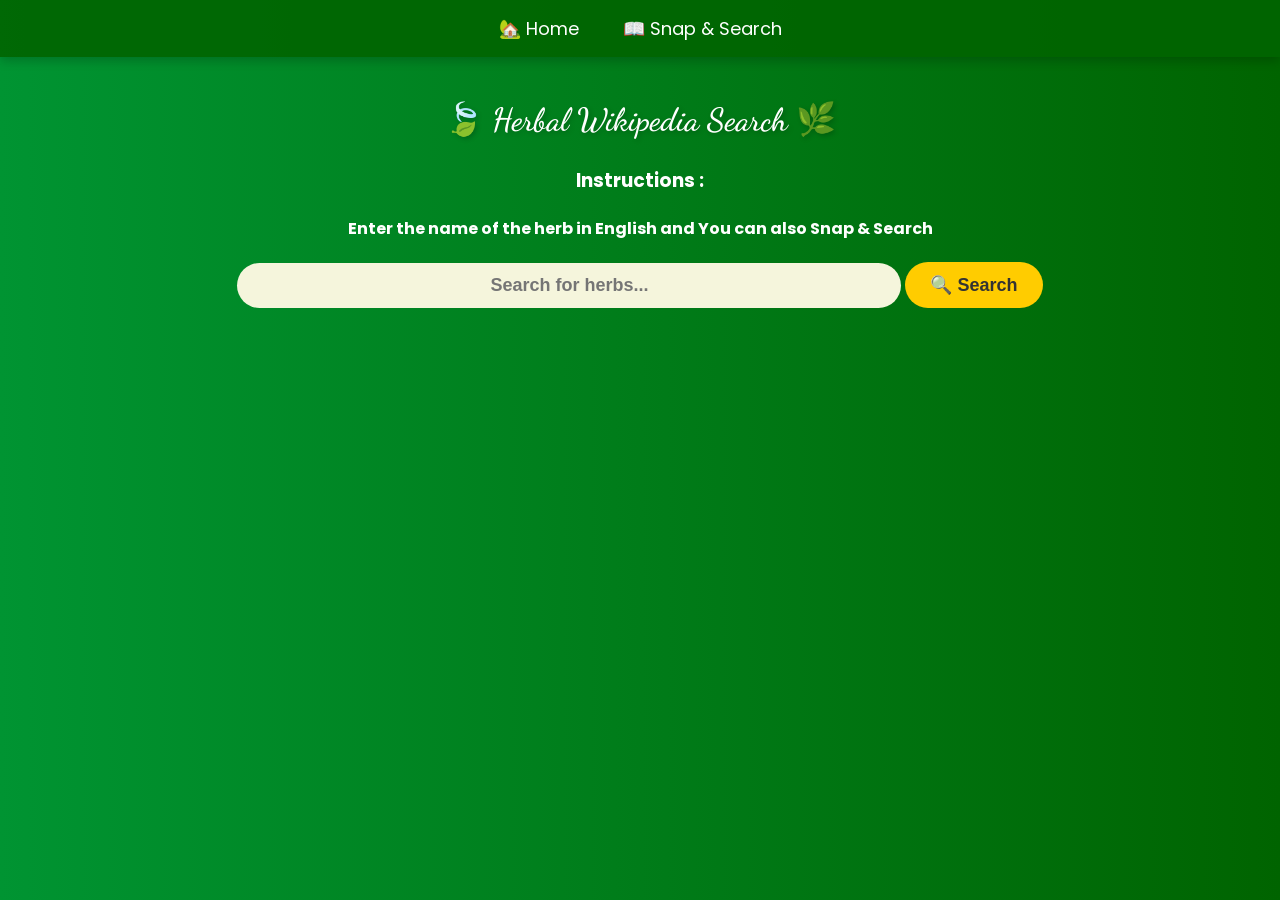
<file: AI.html>
<!DOCTYPE html>
<html lang="en">
<head>
    <meta charset="UTF-8">
    <meta name="viewport" content="width=device-width, initial-scale=1.0">
    <title>🌿 Herbal Wikipedia Search</title>

    <!-- Google Fonts -->
    <link href="https://fonts.googleapis.com/css2?family=Poppins:wght@300;400;600&family=Dancing+Script:wght@600&display=swap" rel="stylesheet">
    
    <style>
        /* General Styles */
        body {
            font-family: 'Poppins', sans-serif;
            text-align: center;
            background: linear-gradient(to right, #009432, #006400);
            color: white;
            margin: 0;
            padding: 0;
            overflow-x: hidden;
        }

        /* Navbar */
        .navbar {
            position: fixed;
            top: 0;
            width: 100%;
            background: rgba(0, 100, 0, 0.9);
            padding: 15px 0;
            text-align: center;
            box-shadow: 0 4px 10px rgba(0, 0, 0, 0.2);
            z-index: 1000;
        }

        .navbar a {
            color: white;
            text-decoration: none;
            padding: 12px 20px;
            font-size: 18px;
            transition: 0.3s;
        }

        .navbar a:hover {
            background: #ffcc00;
            color: #006400;
            border-radius: 5px;
        }

        /* Header */
        h2 {
            margin-top: 100px;
            font-size: 32px;
            font-weight: 600;
            text-shadow: 2px 2px 5px rgba(0, 0, 0, 0.2);
            font-family: 'Dancing Script', cursive;
        }

        /* Search Box */
        .search-container {
            margin-top: 20px;
        }

        input {
            padding: 12px;
            width: 50%;
            font-size: 18px;
            border-radius: 25px;
            border: none;
            outline: none;
            text-align: center;
            transition: 0.3s;
            background: #f5f5dc;
            color: #006400;
            font-weight: bold;
        }

        input:focus {
            box-shadow: 0px 0px 15px rgba(255, 255, 255, 0.8);
            transform: scale(1.05);
        }

        /* Search Button */
        button {
            padding: 12px 25px;
            font-size: 18px;
            border: none;
            cursor: pointer;
            border-radius: 25px;
            background: #ffcc00;
            font-weight: bold;
            color: #333;
            transition: 0.3s;
        }

        button:hover {
            background: #ffdb4d;
            transform: scale(1.1);
        }

        /* Results Box */
        #results {
            margin-top: 30px;
            text-align: left;
            max-width: 800px;
            margin-left: auto;
            margin-right: auto;
            background: rgba(255, 255, 255, 0.9);
            color: black;
            padding: 20px;
            border-radius: 10px;
            box-shadow: 0px 5px 15px rgba(0, 0, 0, 0.2);
            display: none;
            opacity: 0;
            transform: translateY(20px);
            transition: opacity 0.5s ease-in-out, transform 0.5s ease-in-out;
        }

        #results.show {
            display: block;
            opacity: 1;
            transform: translateY(0px);
        }

        /* Floating Leaves Animation */
        .leaf {
            position: absolute;
            width: 50px;
            height: 50px;
            background: url('https://www.freeiconspng.com/uploads/green-leaf-png-26.png') no-repeat center/cover;
            opacity: 0.7;
            animation: floatLeaf 6s linear infinite;
        }

        @keyframes floatLeaf {
            0% { transform: translateY(0) rotate(0deg); opacity: 1; }
            50% { transform: translateY(50px) rotate(45deg); opacity: 0.7; }
            100% { transform: translateY(100px) rotate(90deg); opacity: 0.5; }
        }

        /* Footer */
        footer {
            background: #006400;
            padding: 15px;
            text-align: center;
            color: white;
            margin-top: 40px;
            font-size: 14px;
        }

        .social-icons a {
            color: white;
            font-size: 20px;
            padding: 10px;
            text-decoration: none;
            transition: 0.3s;
        }

        .social-icons a:hover {
            color: #ffcc00;
        }

    </style>
</head>
<body>

    <!-- Navbar -->
    <div class="navbar">
        <a href="index.html">🏡 Home</a>
       <!-- <a href="#">🌿 </a>-->
       
        <a href="https://www.bing.com/visualsearch?cc=in">📖 Snap & Search</a>
    </div>

    <h2>🍃 Herbal Wikipedia Search 🌿</h2>
    <h3>Instructions :</h3>
    <h4> Enter the name of the herb in English and You can also Snap & Search</h4>
    
    

    <div class="search-container">
        <input type="text" id="searchQuery" placeholder="Search for herbs...">
        <button onclick="search()">🔍 Search</button>
    </div>
    
    <div id="results"></div>

    <!-- Floating Leaves -->
    <script>
        function createLeaves() {
            for (let i = 0; i < 10; i++) {
                let leaf = document.createElement('div');
                leaf.classList.add('leaf');
                document.body.appendChild(leaf);

                let randomX = Math.random() * window.innerWidth;
                let randomDelay = Math.random() * 5;
                let randomDuration = 5 + Math.random() * 5;

                leaf.style.left = `${randomX}px`;
                leaf.style.animationDuration = `${randomDuration}s`;
                leaf.style.animationDelay = `${randomDelay}s`;
            }
        }

        createLeaves();

        function search() {
            let query = document.getElementById("searchQuery").value.trim();
            let resultsDiv = document.getElementById("results");

            if (query === "") {
                resultsDiv.innerHTML = "<p>Please enter a search term.</p>";
                resultsDiv.classList.add("show");
                return;
            }

            resultsDiv.innerHTML = "<h3>Loading...</h3>";
            resultsDiv.classList.add("show");

            fetch(`https://en.wikipedia.org/api/rest_v1/page/html/${encodeURIComponent(query)}`)
                .then(response => response.text())
                .then(html => {
                    let parser = new DOMParser();
                    let doc = parser.parseFromString(html, "text/html");
                    
                    let paragraphs = doc.querySelectorAll("p");
                    let content = "";
                    
                    for (let i = 0; i < Math.min(paragraphs.length, 10); i++) { 
                        let text = paragraphs[i].textContent;
                        text = text.replace(/[^A-Za-z\s]/g, "");
                        content += text + "<br><br>";
                    }

                    if (content.trim()) {
                        resultsDiv.innerHTML = `<h3>🌱 Herbal Info: <strong>${query}</strong></h3><p>${content}</p>`;
                    } else {
                        resultsDiv.innerHTML = "<p>No relevant content found.</p>";
                    }
                })
                .catch(() => {
                    resultsDiv.innerHTML = "<p>Error fetching Wikipedia data. Try again.</p>";
                });
        }
    </script>

    <!-- Footer -->
    

</body>
</html>
</file>
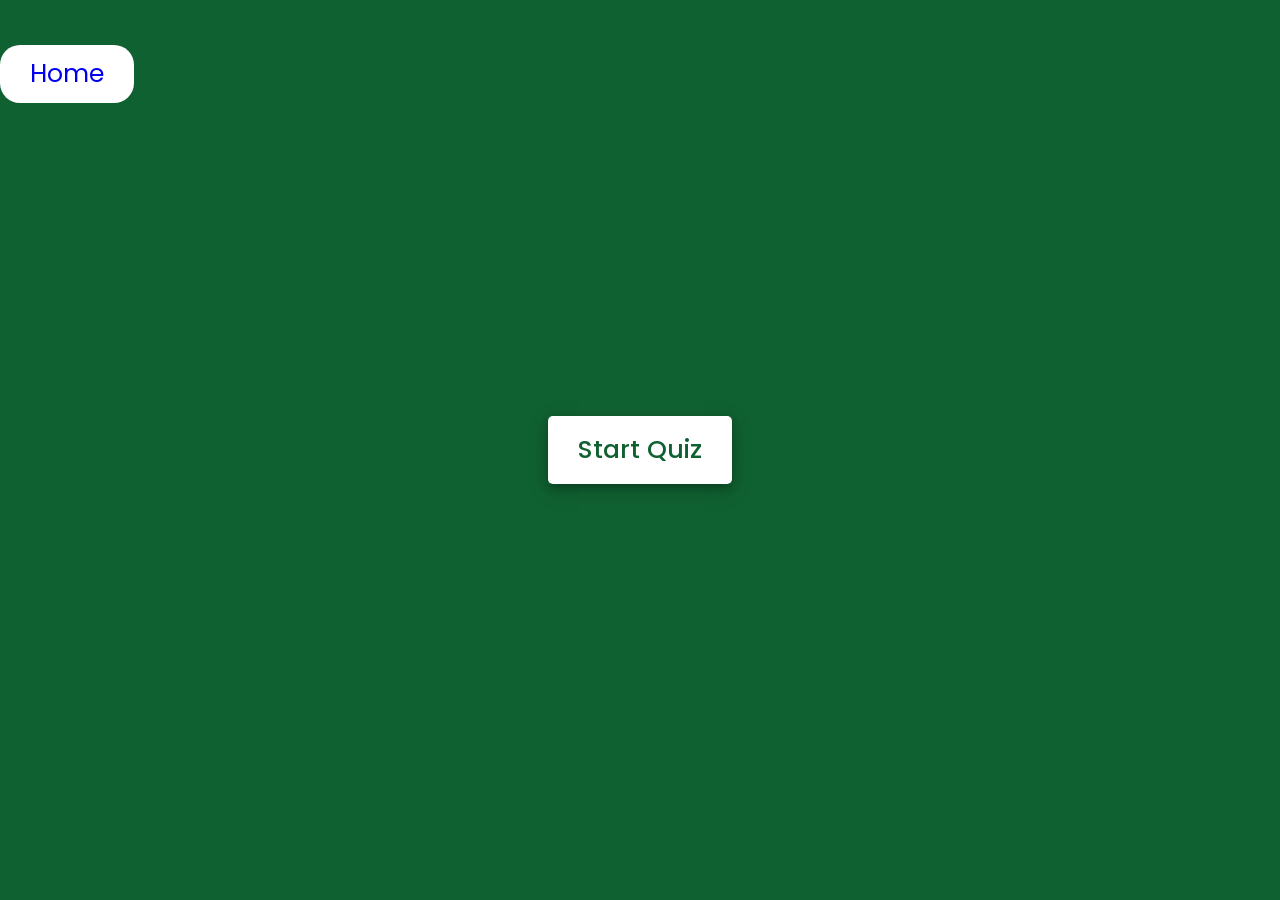
<file: game.html>
<!DOCTYPE html>
<html lang="en">
<head>
    <meta charset="UTF-8">
    <meta name="viewport" content="width=device-width, initial-scale=1.0">
    <title></title>
    <link rel="stylesheet" href="css/style1.css">
    <link rel="stylesheet" href="css/style.css">
    
    <!-- FontAweome CDN Link for Icons-->
    <link rel="stylesheet" href="https://cdnjs.cloudflare.com/ajax/libs/font-awesome/5.15.3/css/all.min.css"/>
</head>
<body>
    <div class="button">
    <!-- start Quiz button -->
    <a href="index.html">Home</a></div>
    <div class="start_btn"><button>Start Quiz</button></div>

    <!-- Info Box -->
    <div class="info_box">
        <div class="info-title"><span>Some Rules of this Quiz</span></div>
        <div class="info-list">
            <div class="info">1. You will have only <span>15 seconds</span> per each question.</div>
            <div class="info">2. Once you select your answer, it can't be undone.</div>
            <div class="info">3. You can't select any option once time goes off.</div>
            <div class="info">4. You can't exit from the Quiz while you're playing.</div>
            <div class="info">5. You'll get points on the basis of your correct answers.</div>
        </div>
        <div class="buttons">
            <button class="quit">Exit Quiz</button>
            <button class="restart">Continue</button>
        </div>
    </div>

    <!-- Quiz Box -->
    <div class="quiz_box">
        <header>
            <div class="title">Awesome Quiz Application</div>
            <div class="timer">
                <div class="time_left_txt">Time Left</div>
                <div class="timer_sec">15</div>
            </div>
            <div class="time_line"></div>
        </header>
        <section>
            <div class="que_text">
                <!-- Here I've inserted question from JavaScript -->
            </div>
            <div class="option_list">
                <!-- Here I've inserted options from JavaScript -->
            </div>
        </section>

        <!-- footer of Quiz Box -->
        <footer>
            <div class="total_que">
                <!-- Here I've inserted Question Count Number from JavaScript -->
            </div>
            <button class="next_btn">Next Que</button>
        </footer>
    </div>

    <!-- Result Box -->
    <div class="result_box">
        <div class="icon">
            <i class="fas fa-crown"></i>
        </div>
        <div class="complete_text">You've completed the Quiz!</div>
        <div class="score_text">
            <!-- Here I've inserted Score Result from JavaScript -->
        </div>
        <div class="buttons">
            <button class="restart">Replay Quiz</button>
            <button class="quit">Quit Quiz</button>
        </div>
    </div>

    <!-- Inside this JavaScript file I've inserted Questions and Options only -->
    <script src="questions.js"></script>

    <!-- Inside this JavaScript file I've coded all Quiz Codes -->
    <script src="script.js"></script>

</body>
</html>
</file>
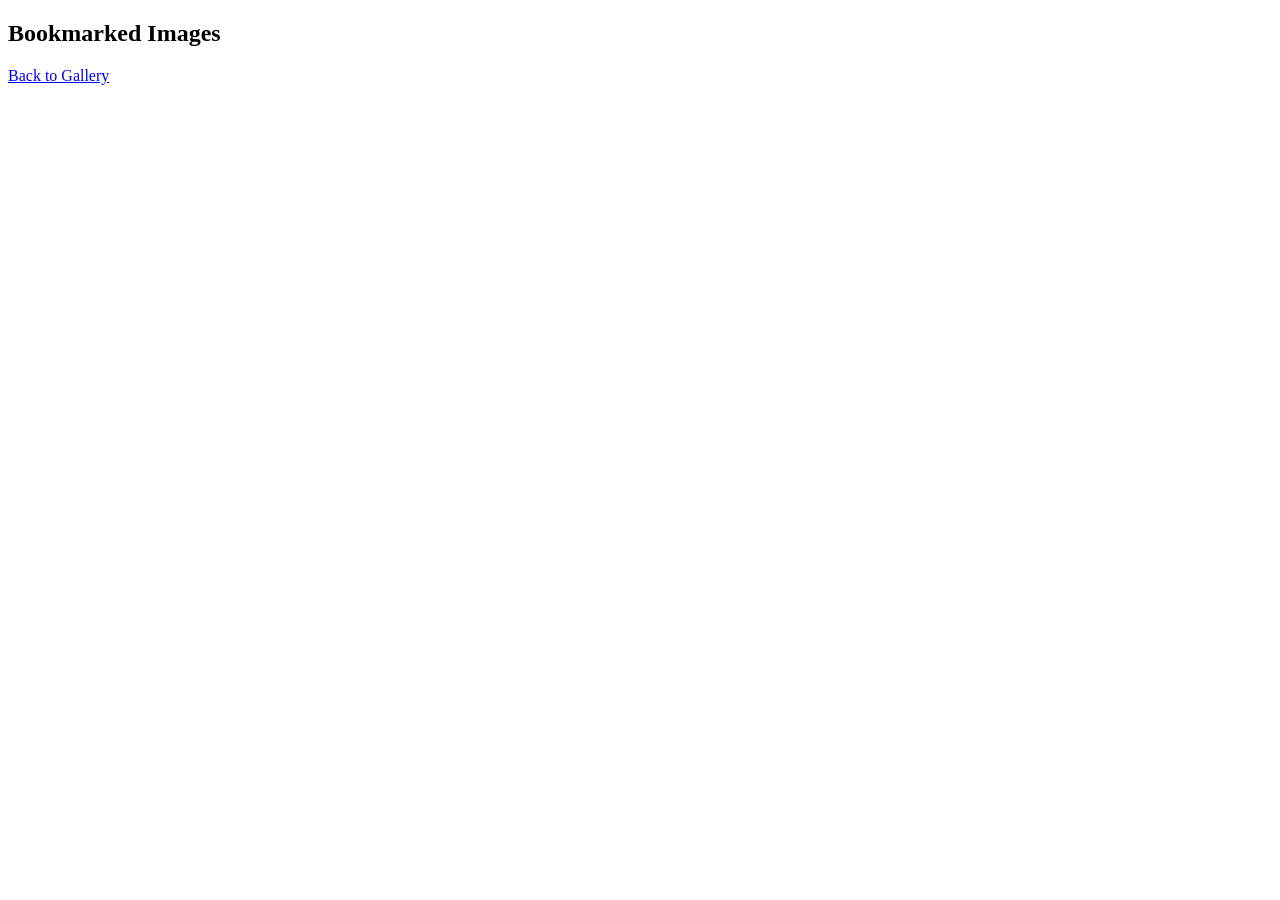
<file: storage.html>
<!DOCTYPE html>
<html lang="en">
<head>
    <meta charset="UTF-8">
    <meta name="viewport" content="width=device-width, initial-scale=1.0">
    <title>Bookmarked Images</title>
    <style>
        .image-container { display: flex; gap: 20px; flex-wrap: wrap; }
        .image-card { width: 150px; }
        .image-card img { width: 100%; height: auto; border-radius: 10px; }
    </style>
</head>
<body>

    <h2>Bookmarked Images</h2>
    <div class="image-container" id="bookmarkedImages"></div>
    <a href="index.html">Back to Gallery</a>

    <script>
        function loadBookmarkedImages() {
            let bookmarks = JSON.parse(localStorage.getItem("bookmarkedImages")) || [];
            let container = document.getElementById("bookmarkedImages");
            container.innerHTML = bookmarks.length ? "" : "<p>No bookmarks yet.</p>";
            bookmarks.forEach(imgSrc => {
                let div = document.createElement("div");
                div.classList.add("image-card");
                div.innerHTML = <img src="${imgSrc}" alt="Bookmarked Image">;
                container.appendChild(div);
            });
        }
        window.onload = loadBookmarkedImages;
    </script>
</body>
</html>
</file>
<file: css/style1.css>
@import url('https://fonts.googleapis.com/css2?family=Poppins:wght@200;300;400;500;600;700&display=swap');
*{
    margin: 0;
    padding: 0;
    box-sizing: border-box;
    font-family: 'Poppins', sans-serif;
}

body{
    background:rgb(16,97,49);
}

::selection{
    color: #fff;
    background: #141415;
}

.start_btn,
.info_box,
.quiz_box,
.result_box{
    position: absolute;
    top: 50%;
    left: 50%;
    transform: translate(-50%, -50%);
    box-shadow: 0 4px 8px 0 rgba(0, 0, 0, 0.2), 
                0 6px 20px 0 rgba(0, 0, 0, 0.19);
}

.info_box.activeInfo,
.quiz_box.activeQuiz,
.result_box.activeResult{
    opacity: 1;
    z-index: 5;
    pointer-events: auto;
    transform: translate(-50%, -50%) scale(1);
}

.start_btn button{
    font-size: 25px;
    font-weight: 500;
    color:rgb(16,97,49);
    padding: 15px 30px;
    outline: none;
    border: none;
    border-radius: 5px;
    background: #fff;
    cursor: pointer;
}

.info_box{
    width: 540px;
    background: #fff;
    border-radius: 5px;
    transform: translate(-50%, -50%) scale(0.9);
    opacity: 0;
    pointer-events: none;
    transition: all 0.3s ease;
}

.info_box .info-title{
    height: 60px;
    width: 100%;
    border-bottom: 1px solid lightgrey;
    display: flex;
    align-items: center;
    padding: 0 30px;
    border-radius: 5px 5px 0 0;
    font-size: 20px;
    font-weight: 600;
}

.info_box .info-list{
    padding: 15px 30px;
}

.info_box .info-list .info{
    margin: 5px 0;
    font-size: 17px;
}

.info_box .info-list .info span{
    font-weight: 600;
    color: rgb(16,97,49);
}
.info_box .buttons{
    height: 60px;
    display: flex;
    align-items: center;
    justify-content: flex-end;
    padding: 0 30px;
    border-top: 1px solid lightgrey;
}

.info_box .buttons button{
    margin: 0 5px;
    height: 40px;
    width: 100px;
    font-size: 16px;
    font-weight: 500;
    cursor: pointer;
    border: none;
    outline: none;
    border-radius: 5px;
    border: 1px solid rgb(16,97,49);
    transition: all 0.3s ease;
}

.quiz_box{
    width: 550px;
    background: #fff;
    border-radius: 5px;
    transform: translate(-50%, -50%) scale(0.9);
    opacity: 0;
    pointer-events: none;
    transition: all 0.3s ease;
}

.quiz_box header{
    position: relative;
    z-index: 2;
    height: 70px;
    padding: 0 30px;
    background: #fff;
    border-radius: 5px 5px 0 0;
    display: flex;
    align-items: center;
    justify-content: space-between;
    box-shadow: 0px 3px 5px 1px rgba(0,0,0,0.1);
}

.quiz_box header .title{
    font-size: 20px;
    font-weight: 600;
}

.quiz_box header .timer{
    color: rgb(16,97,49);
    background: #cce5ff;
    border: 1px solid #b8daff;
    height: 45px;
    padding: 0 8px;
    border-radius: 5px;
    display: flex;
    align-items: center;
    justify-content: space-between;
    width: 145px;
}

.quiz_box header .timer .time_left_txt{
    font-weight: 400;
    font-size: 17px;
    user-select: none;
}

.quiz_box header .timer .timer_sec{
    font-size: 18px;
    font-weight: 500;
    height: 30px;
    width: 45px;
    color: #fff;
    border-radius: 5px;
    line-height: 30px;
    text-align: center;
    background: #343a40;
    border: 1px solid #343a40;
    user-select: none;
}

.quiz_box header .time_line{
    position: absolute;
    bottom: 0px;
    left: 0px;
    height: 3px;
    background: rgb(16,97,49);
}

section{
    padding: 25px 30px 20px 30px;
    background: #fff;
}

section .que_text{
    font-size: 25px;
    font-weight: 600;
}

section .option_list{
    padding: 20px 0px;
    display: block;   
}

section .option_list .option{
    background: aliceblue;
    border: 1px solid rgb(24, 104, 56);
    border-radius: 5px;
    padding: 8px 15px;
    font-size: 17px;
    margin-bottom: 15px;
    cursor: pointer;
    transition: all 0.3s ease;
    display: flex;
    align-items: center;
    justify-content: space-between;
}

section .option_list .option:last-child{
    margin-bottom: 0px;
}

section .option_list .option:hover{
    color: #004085;
    background: #cce5ff;
    border: 1px solid rgb(33, 125, 70)f;
}

section .option_list .option.correct{
    color: #155724;
    background: rgb(47, 176, 98);
    border: 1px solid rgb(16,97,49);
}

section .option_list .option.incorrect{
    color: #721c24;
    background: #f8d7da;
    border: 1px solid #f5c6cb;
}

section .option_list .option.disabled{
    pointer-events: none;
}

section .option_list .option .icon{
    height: 26px;
    width: 26px;
    border: 2px solid transparent;
    border-radius: 50%;
    text-align: center;
    font-size: 13px;
    pointer-events: none;
    transition: all 0.3s ease;
    line-height: 24px;
}
.option_list .option .icon.tick{
    color: #23903c;
    border-color: #23903c;
    background: #d4edda;
}

.option_list .option .icon.cross{
    color: #a42834;
    background: #f8d7da;
    border-color: #a42834;
}

footer{
    height: 60px;
    padding: 0 30px;
    display: flex;
    align-items: center;
    justify-content: space-between;
    border-top: 1px solid lightgrey;
}

footer .total_que span{
    display: flex;
    user-select: none;
}

footer .total_que span p{
    font-weight: 500;
    padding: 0 5px;
}

footer .total_que span p:first-child{
    padding-left: 0px;
}

footer button{
    height: 40px;
    padding: 0 13px;
    font-size: 18px;
    font-weight: 400;
    cursor: pointer;
    border: none;
    outline: none;
    color: #fff;
    border-radius: 5px;
    background: rgb(16,97,49);
    border: 1px solid rgb(16,97,49);
    line-height: 10px;
    opacity: 0;
    pointer-events: none;
    transform: scale(0.95);
    transition: all 0.3s ease;
}

footer button:hover{
    background: rgb(16,97,49);
}

footer button.show{
    opacity: 1;
    pointer-events: auto;
    transform: scale(1);
}

.result_box{
    background: #fff;
    border-radius: 5px;
    display: flex;
    padding: 25px 30px;
    width: 450px;
    align-items: center;
    flex-direction: column;
    justify-content: center;
    transform: translate(-50%, -50%) scale(0.9);
    opacity: 0;
    pointer-events: none;
    transition: all 0.3s ease;
}

.result_box .icon{
    font-size: 100px;
    color: rgb(16,97,49);
    margin-bottom: 10px;
}

.result_box .complete_text{
    font-size: 20px;
    font-weight: 500;
}

.result_box .score_text span{
    display: flex;
    margin: 10px 0;
    font-size: 18px;
    font-weight: 500;
}

.result_box .score_text span p{
    padding: 0 4px;
    font-weight: 600;
}

.result_box .buttons{
    display: flex;
    margin: 20px 0;
}

.result_box .buttons button{
    margin: 0 10px;
    height: 45px;
    padding: 0 20px;
    font-size: 18px;
    font-weight: 500;
    cursor: pointer;
    border: none;
    outline: none;
    border-radius: 5px;
    border: 1px solid rgb(16,97,49);
    transition: all 0.3s ease;
}

.buttons button.restart{
    color: #fff;
    background: rgb(16,97,49);
}

.buttons button.restart:hover{
    background: rgb(16,97,49);
}

.buttons button.quit{
    color: rgb(16,97,49);
    background: #fff;
}

.buttons button.quit:hover{
    color: #fff;
    background: rgb(16,97,49);
}
</file>
<file: css/style.css>
*{
    padding:0;
    margin:0;
    box-sizing:border;
    font-family:'Poppins',sans-serif;
    text-decoration: none;
    list-style: none;
    scroll-behavior: smooth;
}


.model-container {
    width: 400%;
    max-width: 400px;
    margin: 0 auto;
}
#plants {
    display: flex;
    align-items: center;
    gap: 20px; /* Space between model and text */
    max-width: 1000px;
    margin: auto;
}

/* Model styling */
model-viewer {
    width: 50%;
    height: 500px;
}

/* Text content styling */
.plant-info {
    width: 50%;
}

.plant-info img {
    max-width: 100%;
    height: auto;
}

.learn-more {
    display: inline-block;
    margin-top: 10px;
    padding: 8px 15px;
    background-color: #007bff;
    color: white;
    text-decoration: none;
    border-radius: 5px;
}

.learn-more:hover {
    background-color: #0056b3;
}



.video-background video {
    width: 100%;
    height: 200%;
    object-fit: cover;
    filter: brightness(100%) contrast(110%);
}







/* */
.fixed-button {
    position: fixed;
    right: 20px;
    width: 120px;
    padding: 5px 10px;
    font-size: 16px;
    border: none;
    border-radius: 8px;
    cursor: pointer;
    box-shadow: 0 4px 8px rgba(0, 0, 0, 0.2);
    color: white;
}

/* Styling for Get Help Button */
.help-button {
    bottom: 70px;
    background-color: #ff5722;
}

.help-button:hover {
    background-color: #e64a19;
}

/* Styling for Contact Us Button */
.contact-button {
    bottom: 20px;
    background-color: #007bff;
}

.contact-button:hover {
    background-color: #0056b3;
}










/* From Uiverse.io by Novaxlo */ 
.bu-container {
    position: relative;
    display: inline-block;
  }
  
  .bu {
    cursor: pointer;
    width: 15em;
    height: 5em;
    display: flex;
    align-items: center;
    background-color: white;
    border: none;
    box-shadow: 0px 5px 0px rgba(45, 45, 45, 0.2);
    overflow: hidden;
    border-radius: 0.5em;
    transition: all 0.2s ease;
  }
  
  #fontlikebutton {
    font-family: "Trebuchet MS", sans-serif;
    font-weight: 600;
    font-size: 2em;
    color: #00d5ff;
    margin-left: 0.2em;
  }
  
  .bu:hover {
    background-color: #00d5ff;
  }
  
  .bu:hover svg {
    filter: brightness(0) invert(1);
    transform: scale(1.5) translateX(100%);
  }
  
  .bu:hover #fontlikebutton {
    transform: translateX(200%);
  }
  
  .bu:active {
    transform: scale(0.95) translateY(10%);
    box-shadow: 0px 2px 0px 0px rgb(0, 213, 255, 0.5);
  }
  
  .bu:active svg {
    margin-bottom: 0.5em;
    transform: scale(1.5) translateX(85%) rotate(-30deg);
  }
  
  .bu:active #fontlikebutton {
    transform: translateX(200%);
  }
  
  #likeimg {
    transition: all 0.2s ease;
  }
  
  #rightpart {
    width: 70%;
    height: 100%;
    display: flex;
    justify-content: center;
    align-items: center;
  }
  
  #leftpart {
    color: white;
    display: flex;
    justify-content: center;
    align-items: center;
    flex-direction: column;
    font-family: "Trebuchet MS", sans-serif;
    font-weight: 600;
    font-size: 2em;
    background-color: #00d5ff;
    width: 30%;
    height: 100%;
    transition: all 0.2s ease;
  }
  
  .button:hover #leftpart {
    color: #00d5ff;
    background: white;
  }
  
  #currentnumber {
    transform: translateY(50%);
    transition: all 0.2s ease;
  }
  
  #movenumber {
    transform: translateY(-200%);
    transition: all 0.2s ease;
  }
  
  #checknumber:checked ~ .bu #currentnumber {
    transform: translateY(200%);
  }
  
  #checknumber:checked ~ .bu #movenumber {
    transform: translateY(-50%);
  }
  





/* like button */ 
.heart-container {
    --heart-color: rgb(16, 97, 49);
    position: relative;
    width: 50px;
    height: 50px;
    transition: .3s;
  }
  
  .heart-container .checkbox {
    position: absolute;
    width: 100%;
    height: 100%;
    opacity: 0;
    z-index: 20;
    cursor: pointer;
  }
  
  .heart-container .svg-container {
    width: 100%;
    height: 100%;
    display: flex;
    justify-content: center;
    align-items: center;
  }
  
  .heart-container .svg-outline,
          .heart-container .svg-filled {
    fill: var(--heart-color);
    position: absolute;
  }
  
  .heart-container .svg-filled {
    animation: keyframes-svg-filled 1s;
    display: none;
  }
  
  .heart-container .svg-celebrate {
    position: absolute;
    animation: keyframes-svg-celebrate .5s;
    animation-fill-mode: forwards;
    display: none;
    stroke: var(--heart-color);
    fill: var(--heart-color);
    stroke-width: 2px;
  }
  
  .heart-container .checkbox:checked~.svg-container .svg-filled {
    display: block
  }
  
  .heart-container .checkbox:checked~.svg-container .svg-celebrate {
    display: block
  }
  
  @keyframes keyframes-svg-filled {
    0% {
      transform: scale(0);
    }
  
    25% {
      transform: scale(1.2);
    }
  
    50% {
      transform: scale(1);
      filter: brightness(1.5);
    }
  }
  
  @keyframes keyframes-svg-celebrate {
    0% {
      transform: scale(0);
    }
  
    50% {
      opacity: 1;
      filter: brightness(1.5);
    }
  
    100% {
      transform: scale(1.4);
      opacity: 0;
      display: none;
    }
  }









/* From Uiverse.io by dylanharriscameron */ 
.card {
    position: relative;
    width: 200px;
    height: 250px;
    border-radius: 14px;
    z-index: 1111;
    overflow: hidden;
    display: flex;
    flex-direction: column;
    align-items: center;
    justify-content: center;
    box-shadow: 20px 20px 60px #bebebe, -20px -20px 60px #ffffff;
    ;
  }
  
  .bg {
    position: absolute;
    top: 5px;
    left: 5px;
    width: 190px;
    height: 240px;
    z-index: 2;
    background: rgba(255, 255, 255, .95);
    backdrop-filter: blur(24px);
    border-radius: 10px;
    overflow: hidden;
    outline: 2px solid white;
  }
  
  .blob {
    position: absolute;
    z-index: 1;
    top: 50%;
    left: 50%;
    width: 150px;
    height: 150px;
    border-radius: 50%;
    background-color: #ff0000;
    opacity: 1;
    filter: blur(12px);
    animation: blob-bounce 5s infinite ease;
  }
  
  @keyframes blob-bounce {
    0% {
      transform: translate(-100%, -100%) translate3d(0, 0, 0);
    }
  
    25% {
      transform: translate(-100%, -100%) translate3d(100%, 0, 0);
    }
  
    50% {
      transform: translate(-100%, -100%) translate3d(100%, 100%, 0);
    }
  
    75% {
      transform: translate(-100%, -100%) translate3d(0, 100%, 0);
    }
  
    100% {
      transform: translate(-100%, -100%) translate3d(0, 0, 0);
    }
  }
  





  .button-container {
    display: flex;
    gap: 10px;
    margin-top: 15px;
}
.button {
    padding: 5px 10px;
    text-decoration: none;
    background-color: #28a745;
    color: white;
    border: none;
    border-radius: 5px;
    cursor: pointer;
    font-size: 16px;
}
.button:hover {
    background-color: #218838;
}
.bookmarked {
    background-color: #ffc107 !important;
    color: black !important;
}














/* Home page */

.banner{
    width:100%;
    height: 100vh;
    overflow: hidden;
    display: flex;
    justify-content: center;
    align-items: center;
}

.banner video{
    position: absolute;
    top: 0;
    left: 0;
    object-fit: cover;
    width: 100%;
    height: 100%;
    pointer-events: none;
}

.content{
    position: relative;
    z-index: 1;
    width: 100%;
    height: 100vh;
    background-image: linear-gradient(rgba(1, 0, 5, 0.3),rgba(4, 1, 17, 0.3));



}

nav{
    width: 100%;
    position: fixed;
    background-color: rgb(21, 74, 74);
    box-shadow: 5px 5px 30px rgba(0, 0, 0, 15%);
    display: flex;
    align-items: center;
    justify-content: space-between;
}

nav .logo{
    width: 60px;
    margin: 2vh;
    margin-left: 8%;
}

nav ul li{
    list-style: none;
    display: inline-block;
    margin-left: 40px;
}

.navbar{
    display: flex;
    margin-right: 4vh;
}

.navbar a{
    color: white;
    font-size: 18px;
    padding: 10px 22px;
    border-radius: 4px;
    font-weight: 500;   
    text-decoration: none;
    transition: ease 0.40s;
}

.navbar a:hover,.navbar a.active{
    background: white;
    color: black;
    box-shadow: 5px 10px 30px rgb(85 85 85 / 20%);
    border-radius: 5px;
    
}

nav ul li a{
    text-decoration: none;
    color: rgb(255, 255, 255);
    font-size: 17px;
}

.title{
    text-decoration: none;
    /* display: inline-block; */
    font-size: 4vh;
    color: rgb(255, 255, 255);
    padding: 14px 17px;
    margin-top: 32vh;
    text-align: center;
    vertical-align: center;
}

.title h1{
    font-size: 10vh;
    text-shadow: 2px black;
    transition: ease 0.3s;
}

.title h1:hover{
    color:transparent;
    -webkit-text-stroke: 1px white;
    
}

.button{
    display: inline-block;
    margin-top:5vh;
    font-size: 25px;
    padding: 10px 30px;
    color: rgb(21, 74, 74);
    /* background-color:rgb(164, 44, 44); */
    background-color: white;
    border-radius: 20px;
    text-decoration: none;
    transition: ease 0.30s;
}

.button:hover{
    transform: scale(1.1);
    color: white;
    background-color: rgb(21, 74, 74);
    /* border: 2px solid rgb(42, 37, 68); */
    box-shadow: 5px 10px 30px rgba(0, 0, 0, 0.4);
    padding: 10px 30px;
}

/* Services */

.text h2{
    font-size: 40px;
    font-weight: 650;
    margin-top: 40px;
    margin-bottom: 10px;
    line-height: 2;
    text-align: center;
}

.rowitems{
    display: grid;
    grid-template-columns: repeat(auto-fit,minmax(100px,auto));
    gap: 25px;
    align-items: center;
    text-align: center;
    margin-top: 20px;
    margin-left: 30px ;
    margin-right: 30px;
    margin-bottom:10px ;
}

.container-box{
    border: 1px solid #d3d3d3;
    border-radius: 5px;
    padding: 50px 10px;
    transition: all 0.7s ease 0s;
    cursor: pointer;
}

.container-image img{
    height: 100px;
    width: 100px;
    padding: 10px;
    margin-bottom: 15px;
}

.container-box h4{
    font-size: 20px;
    margin-bottom: 5px;
    font-weight: 550;
}

.container-box p{
    font-size: 16px;
    color: #808080;
}

.container-box:hover{
    transform: translateX(3px);
    box-shadow: 5px 20px 50px rgba(78, 78, 78, 0.1);
    border: 1px solid transparent;
    border-radius: 0px;
}

/* Packages */

.package-title{
    text-align: center;
}

.package-title h2{
    font-size: 40px;
    font-weight: 650;
    padding-top: 75px;
    padding-bottom: 10px;
    line-height: 2;
}

.package-content{
    display: flex;
    justify-content: space-around;
    flex-wrap: wrap;
}

.image{
    position: relative;
    transition: all 0.3s cubic-bezier(0.445,0.05,0.55,0.95);
    cursor: pointer;
    filter: brightness(95%);
}

.image img{
    width: 100%;
    height: 500px;
    border-radius: 30px;
}

.image h3{
    color: white;
    position: absolute;
    font-size: 30px;
    font-weight: 600;
    text-align: center;
    top: 10px;
    right: 20px;
}

.dest-content{
    display: flex;
    flex-wrap: wrap;
    justify-content: space-between;
    align-items: center;
    padding-top: 15px;
    margin-bottom: 50px;
}

.location h4{
    font-size: 25px;
    letter-spacing: 1px;
    font-weight: 600;
    margin-bottom: 2px;
}

.pac-details li{
    font-size: 19px;
    color: #4c4c4c;
    margin-left: 15px;
    margin-bottom: 2px;
    list-style-type: disc;
}

.image:hover{
    filter: brightness(120%);
    transform: scale(1.03);
}

/* Locations */

.location-content{
    display: flex;
    justify-content: space-around;
    flex-wrap: wrap;
}

.col-content{
    position: relative;
    filter:brightness(95%);
    transition: all 0.3s cubic-bezier(0.445,0.05,0.55,0.95);

}

.col-content img{
    margin-bottom: 40px;
    height: 500px;
    border-radius: 27px;
    width: 100%;
    
}

.col-content h5{
    position: absolute;
    font-size: 25px;
    color: white;
    font-weight: 500;
    left: 20px;
    bottom: 105px;
    cursor: pointer;
}

.col-content p{
    position: absolute;
    font-size: 20px;
    color: white;
    left: 20px;
    bottom: 80px;
    cursor: pointer;
}

.col-content:hover{
    filter: brightness(120%);
    transform: scale(1.03);
    cursor: pointer;
}

/* Newsletter */

.newsletter{
    display: flex;
    flex-wrap: wrap;
    align-items: center;
    justify-content: space-around;
}

.newstext h2{
    margin-top: 100px;
    font-size: 38px;
}

.newstext p{
    font-size: 20px;
    color: #4c4c4c;
}

.newsletter form{
    margin-top: 100px;
    width: 100%;
    position: relative;
}

.newsletter form input:first-child{
    display: inline-block;
    width: 300px;
    font-size: 17px;
    outline: none;
    border: none;
    border-radius: 20px;
    padding: 20px 150px 20px 30px;
    box-shadow: 5px 10px 30px rgb(85 85 85 / 20%);
}

.newsletter form input:last-child{
    display: inline-block;
    position: absolute;
    outline: none;
    border: 2px solid transparent;
    border-radius: 20px;
    color: white;
    background-color: rgb(21, 74, 74);
    padding: 14px 30px;
    cursor: pointer;
    font-size: 17px;
    font-weight: 450;
    top: 6px;
    right: 6px;
    transition: ease 0.30s;
}

.newsletter form input:last-child:hover{
    border: 2px solid rgb(21, 74, 74);
    background-color: white;
    color: rgb(21, 74, 74);
}


/* Footer */

.footer{
    margin-top: 80px;
    background-color: rgb(21, 74, 74);
}

.foot{
    padding: 20px 0;
}

.footer-content{
    display: flex;
    flex-wrap: wrap;
    justify-content: space-around;
    
}

.footlinks h4{
    margin-top: 30px;
    font-size: 20px;
    font-weight: 600;
    color: white;
    margin-bottom: 30px;
    position: relative;
}


.footlinks h4::before{
    content: "";
    position: absolute;
    height: 2px;
    width: 70px;
    left: 0;
    bottom: -7px;
    background: white;
}

.footlinks ul li{
    margin-bottom: 15px;
}

.footlinks ul li a{
    font-size: 17px;
    color: #dddddd;
    display: block;
    transition: ease 0.30s;
}

.footlinks ul li a:hover{
    transform: translate(6px);
    color: white;
}

.social a{
    font-size: 25px;
    margin: 4px;
    height: 40px;
    width: 40px;
    color: rgb(21, 74, 74);
    background-color: white;
    display: inline-flex;
    justify-content: center;
    align-items: center;
    border-radius: 20px;
    transition: ease 0.30s;
}

.social a:hover{
    transform: scale(1.2);
}

.end{
    text-align: center;
    padding-top: 60px;
    padding-bottom: 12px;
}

.end p{
    font-size: 15px;
    color: white;
    letter-spacing: 1px;
    font-weight: 300;
}

/* About Us */

.aboutbody{
    background-color: #191919;
}

.about{
    width: 100%;
    padding: 78px 0px;
}

.about img{
    height: auto;
    width: 400px;
}

.abt-text{
    width: 500px;
}

.abt-text h1{
    font-size: 70px;
    color: white;
    margin-bottom: 20px;
    letter-spacing: 1px;
}

.abt-text h1 span{
    color: #fc0050;
    letter-spacing: 1px;
}

.abt-text p{
    color: white;
    font-size: 24px;
    margin-bottom: 45px;
    line-height: 30px;
    letter-spacing: 1px;
}

.main{
    width: 1130px;
    max-width: 95%;
    margin: 0 auto;
    display: flex;
    align-items: center;
    justify-content: space-around;
}

.connectbtn{
    display: inline-block;
    background-color: #fc0050;
    font-size: 18px;
    color: white;
    font-weight: bold;
    padding: 13px 30px;
    border-radius: 30px;
    transition: ease 0.4s;
    border: 2px solid transparent;
    letter-spacing: 1px;
}

.connectbtn:hover{
    background-color: transparent;
    border: 2px solid #fc0050;
    transform: scale(1.1);
}

.connect-section{
    margin-top: 26px;
}


.social-icons a{
    height: 40px;
    width: 40px;
    margin: 4px;
    font-size: 30px;
    color: #101010;
    background-color: white;
    border-radius: 20px;
    display: inline-flex;
    justify-content: center;
    align-items: center;
    transition: ease 0.30s;
}

.social-icons a:hover{
    transform: scale(1.2);
}

/* Contact Us */

.contactbody{
    background-color: #101010;
    background-repeat: no-repeat;
    background-size: cover;
    
}

.contact{
    padding: 110px 30%;
    height: 100%;
    min-height: 100vh;
}

.contact-form h1{
    font-size: 80px;
    color: white;
    margin-bottom: 20px;
}

.contact-form h1 span{
    color:#fc0050;
}

.contact-form p{
    color: white;
    line-height: 30px;
    letter-spacing: 1px;
    font-size: 23px;
    margin-bottom: 20px;
}


.contact-form form input,form textarea{
    width: 100%;
    padding: 17px;
    border: none;
    outline: none;
    background-color: #191919;
    font-size: 20px;
    color: white;
    margin-bottom: 10px;
    border-radius: 10px;
}

.contact-form form .submit-btn{
    display: inline-block;
    background-color: #fc0050;
    font-size: 27px;
    font-weight: 600px;
    border: 2px solid transparent;
    border-radius: 40px;
    width: 220px;
    cursor: pointer;
    transition: ease 0.30s;

}

.contact-form form .submit-btn:hover{
    border: 2px solid #fc0050;
    background-color: transparent;
    transform: scale(1.1);

}

/* Registration Form */

.register-body{
    background-color: #101010;
    background-repeat: no-repeat;
    background-size: cover;

}

.registration{
    padding: 110px 30%;
    height: 100%;
    min-height: 100vh;
}

.register-form h1{
    font-size: 80px;
    color: white;
    margin-bottom: 20px;
}
.register-form h1 span{
    color: #fc0050;
}

.register-form{
    color: white;
    font-size: 20px;
}

.register-form form input{
    color: white;
    padding: 17px;
    background-color: #191919;
    font-size: 20px;
    outline: none;
    border: none;
    border-radius: 10px;
    margin-bottom: 20px;
    
}
.register-form h4{
    font-size: 22px;
    font-weight: 500;
    margin-top: 20px;
    color: #fc0050;
}


.register-form form .submitbtn{
    display: inline-block;
    background-color: #fc0050;
    font-size: 27px;
    font-weight: 600px;
    border: 2px solid transparent;
    border-radius: 60px;
    width: 220px;
    cursor: pointer;
    transition: ease 0.30s;
}

.register-form form .submitbtn:hover{
    border: 2px solid #fc0050;
    background-color: transparent;
    transform: scale(1.1);
}


.location-body{
    background-color: #191919;
    color: white;
}

.location-section{
    padding: 110px;
    height: 100%;
    min-height: 100vh;
}

.location-heading h1{
    margin-top: 20px;
    font-size: 60px;
    margin-bottom: 20px;
}

.location-heading h1 span{
    color: #fc0050;
}

.location-detail h1{
    padding-top: 60px;
    color: #fc0050;
    font-size: 40px;
}

.location-detail p{
    font-size: 20px;
    margin-top: 40px;
    margin-bottom: 10px;
}

.location-img img{
    height: 400px;
    width: 400px;
    margin-top: 30px;
    margin-bottom: 30px;
}

.stars i{
    font-size: 20px;
    color: rgb(197, 167, 44);
}


.paji5 {
    display:inline;
}


.small-download-btn {
    display: inline-block;
    font-size: 14px;
    padding: 5px 10px;
    background-color: #06530c;
    color: white;
    text-decoration: none;
    border-radius: 3px;
    transition: background 0.3s;
}

.small-download-btn:hover {
    background-color: #218838;
}

/* From Uiverse.io by satyamchaudharydev */
</file>
